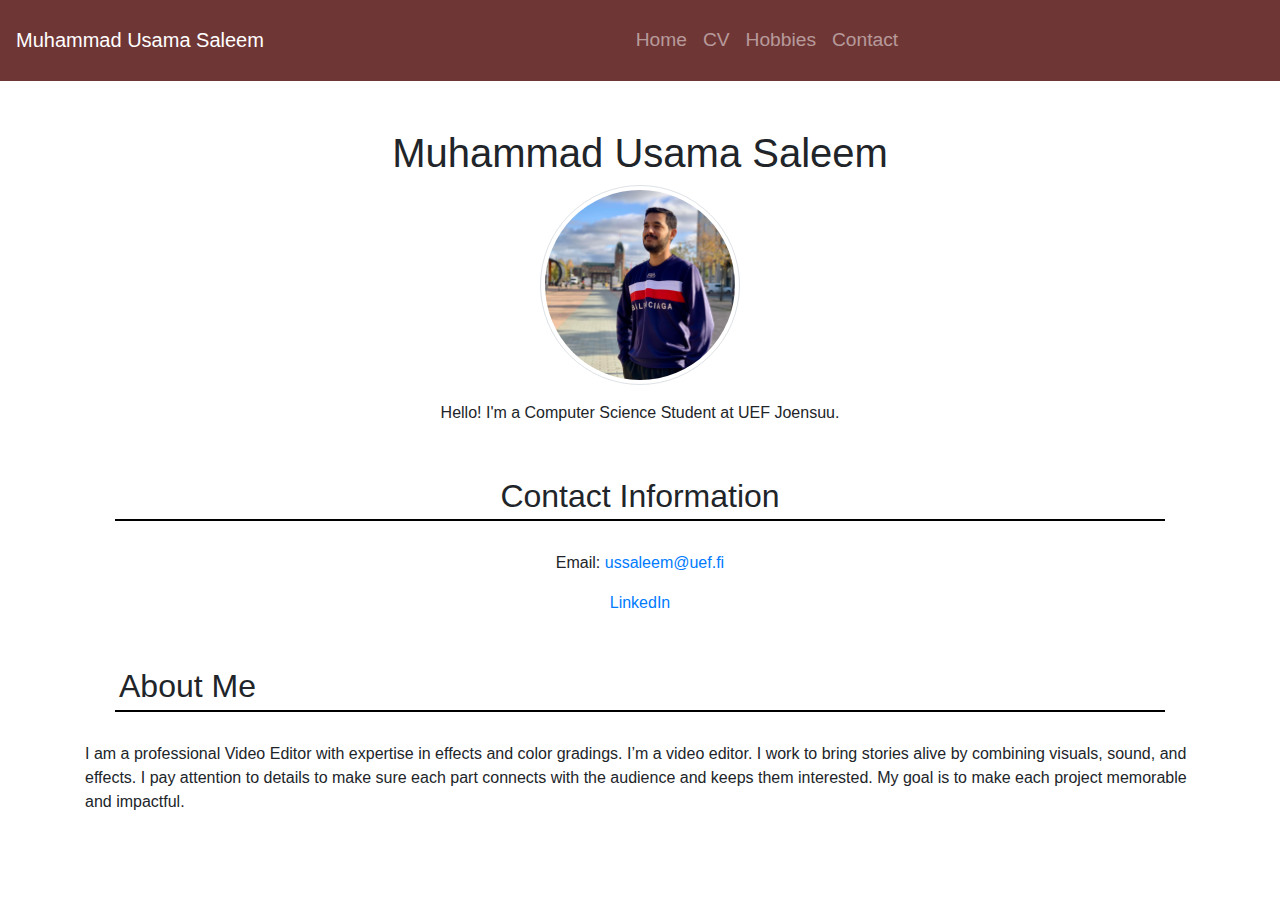
<file: index.html>
<!DOCTYPE html>
<html lang="en">
<head>
    <meta charset="UTF-8">
    <meta name="viewport" content="width=device-width, initial-scale=1.0">
    <title>My Portfolio</title>
    <link rel="stylesheet" href="style.css">
    <!-- Bootstrap CSS -->
    <link rel="stylesheet" href="https://maxcdn.bootstrapcdn.com/bootstrap/4.5.2/css/bootstrap.min.css">
</head>
<body>

    <!-- Navigation Menu -->
    <nav class="navbar navbar-expand-lg navbar-dark navbar-custom">
        <a class="navbar-brand" href="index.html">Muhammad Usama Saleem</a>
        <button class="navbar-toggler" type="button" data-toggle="collapse" data-target="#navbarNav" aria-controls="navbarNav" aria-expanded="false" aria-label="Toggle navigation">
            <span class="navbar-toggler-icon"></span>
        </button>
        <div class="collapse navbar-collapse" id="navbarNav">
            <ul class="navbar-nav">
                <li class="nav-item">
                    <a class="nav-link" href="index.html">Home</a>
                </li>
                <li class="nav-item">
                    <a class="nav-link" href="cv.html">CV</a>
                </li>
                <li class="nav-item">
                    <a class="nav-link" href="hobbies.html">Hobbies</a>
                </li>
                <li class="nav-item">
                    <a class="nav-link" href="contact.html">Contact</a>
                </li>
            </ul>
        </div>
    </nav>

    <!-- Main Content -->
    <div class="container mt-5">
        <div class="text-center">
            <h1>Muhammad Usama Saleem</h1>
            <img src="ProfilePhoto.jpg" alt="Your Picture" class="rounded-circle img-thumbnail" width="200" height="200">
            <p class="mt-3">Hello! I'm a Computer Science Student at UEF Joensuu.</p>
        </div>
        
        <!-- Contact Information -->
        <section class="contact-info mt-5 text-center">
            <h2>Contact Information</h2>
            <p>Email: <a href="mailto:ussaleem@uef.fi">ussaleem@uef.fi</a></p>
            <p><a href="https://www.linkedin.com/in/muhammad-usama-saleem" target="_blank">LinkedIn</a></p>
        </section>

        <!-- Brief Description -->
        <section class="bio mt-5">
            <h2>About Me</h2>
            <p>I am a professional Video Editor with expertise in effects and color gradings. I’m a video editor. I work to bring stories alive by combining visuals, sound, and effects. I pay attention to details to make sure each part connects with the audience and keeps them interested. My goal is to make each project memorable and impactful.</p>
        </section>
    </div>

    <!-- Bootstrap JS, Popper.js, and jQuery -->
    <script src="https://code.jquery.com/jquery-3.5.1.slim.min.js"></script>
    <script src="https://cdn.jsdelivr.net/npm/popper.js@1.16.1/dist/umd/popper.min.js"></script>
    <script src="https://stackpath.bootstrapcdn.com/bootstrap/4.5.2/js/bootstrap.min.js"></script>
</body>
</html>
</file>
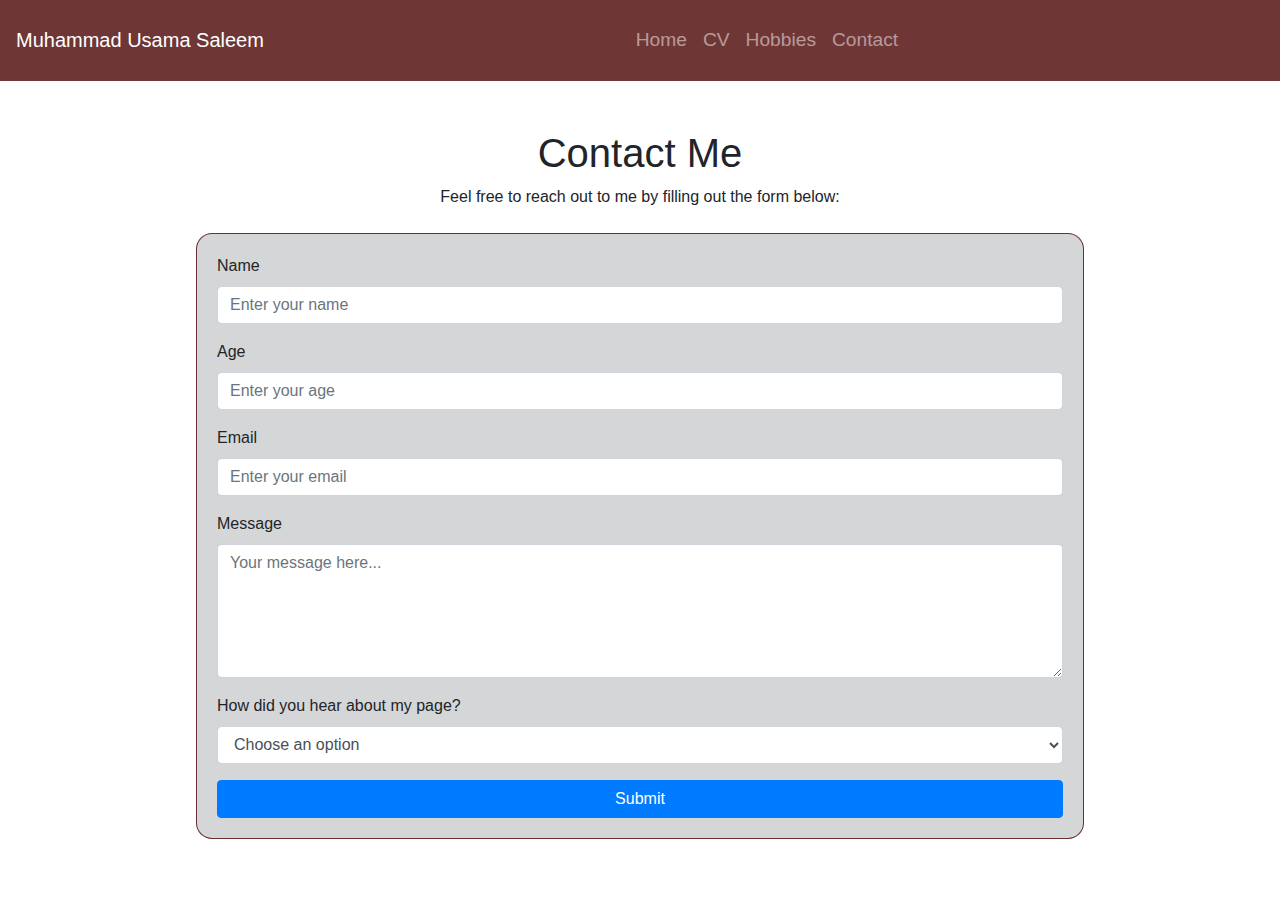
<file: contact.html>
<!DOCTYPE html>
<html lang="en">
<head>
    <meta charset="UTF-8">
    <meta name="viewport" content="width=device-width, initial-scale=1.0">
    <title>Contact - Your Name</title>
    <link rel="stylesheet" href="style.css">
    <!-- Bootstrap CSS -->
    <link rel="stylesheet" href="https://maxcdn.bootstrapcdn.com/bootstrap/4.5.2/css/bootstrap.min.css">
</head>
<body>

    <!-- Navigation Menu -->
    <nav class="navbar navbar-expand-lg navbar-dark navbar-custom">
        <a class="navbar-brand" href="index.html">Muhammad Usama Saleem</a>
        <button class="navbar-toggler" type="button" data-toggle="collapse" data-target="#navbarNav" aria-controls="navbarNav" aria-expanded="false" aria-label="Toggle navigation">
            <span class="navbar-toggler-icon"></span>
        </button>
        <div class="collapse navbar-collapse" id="navbarNav">
            <ul class="navbar-nav">
                <li class="nav-item">
                    <a class="nav-link" href="index.html">Home</a>
                </li>
                <li class="nav-item">
                    <a class="nav-link" href="cv.html">CV</a>
                </li>
                <li class="nav-item">
                    <a class="nav-link" href="hobbies.html">Hobbies</a>
                </li>
                <li class="nav-item">
                    <a class="nav-link" href="contact.html">Contact</a>
                </li>
            </ul>
        </div>
    </nav>

    <!-- Contact Form Content -->
    <div class="container mt-5">
        <h1 class="text-center">Contact Me</h1>
        
        <p class="text-center mb-4">Feel free to reach out to me by filling out the form below:</p>

        <!-- Contact Form -->
        <form>
            <div class="form-group">
                <label for="name">Name</label>
                <input type="text" class="form-control" id="name" placeholder="Enter your name" required>
            </div>
            <div class="form-group">
                <label for="age">Age</label>
                <input type="number" class="form-control" id="age" placeholder="Enter your age" required>
            </div>
            <div class="form-group">
                <label for="email">Email</label>
                <input type="email" class="form-control" id="email" placeholder="Enter your email" required>
            </div>
            <div class="form-group">
                <label for="message">Message</label>
                <textarea class="form-control" id="message" rows="5" placeholder="Your message here..." required></textarea>
            </div>
            <div class="form-group">
                <label>How did you hear about my page?</label>
                <select class="form-control" id="referral-source" required>
                    <option value="">Choose an option</option>
                    <option value="Google">Google</option>
                    <option value="Friend">From a Friend</option>
                    <option value="LinkedIn">LinkedIn</option>
                    <option value="Other">Other</option>
                </select>
            </div>
            <button type="submit" class="btn btn-primary btn-block">Submit</button>
        </form>
    </div>

    <!-- Bootstrap JS, Popper.js, and jQuery -->
    <script src="https://code.jquery.com/jquery-3.5.1.slim.min.js"></script>
    <script src="https://cdn.jsdelivr.net/npm/popper.js@1.16.1/dist/umd/popper.min.js"></script>
    <script src="https://stackpath.bootstrapcdn.com/bootstrap/4.5.2/js/bootstrap.min.js"></script>
</body>
</html>
</file>
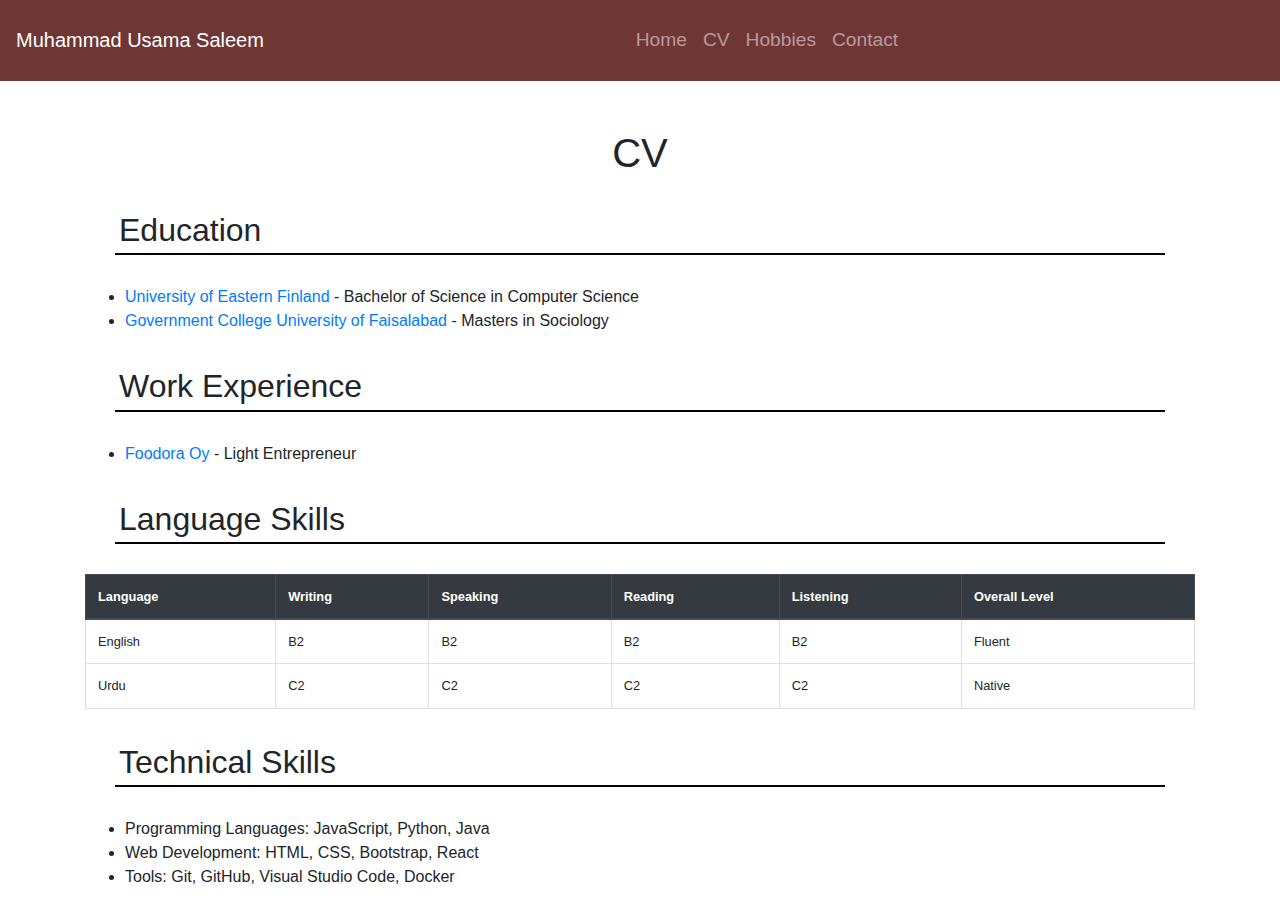
<file: cv.html>
<!DOCTYPE html>
<html lang="en">
<head>
    <meta charset="UTF-8">
    <meta name="viewport" content="width=device-width, initial-scale=1.0">
    <title>CV | Muhammad Usama Saleem </title>
    <link rel="stylesheet" href="style.css">
    <!-- Bootstrap CSS -->
    <link rel="stylesheet" href="https://maxcdn.bootstrapcdn.com/bootstrap/4.5.2/css/bootstrap.min.css">
</head>
<body>

    <!-- Navigation Menu -->
    <nav class="navbar navbar-expand-lg navbar-dark navbar-custom">
        <a class="navbar-brand" href="index.html">Muhammad Usama Saleem</a>
        <button class="navbar-toggler" type="button" data-toggle="collapse" data-target="#navbarNav" aria-controls="navbarNav" aria-expanded="false" aria-label="Toggle navigation">
            <span class="navbar-toggler-icon"></span>
        </button>
        <div class="collapse navbar-collapse" id="navbarNav">
            <ul class="navbar-nav">
                <li class="nav-item">
                    <a class="nav-link" href="index.html">Home</a>
                </li>
                <li class="nav-item">
                    <a class="nav-link" href="cv.html">CV</a>
                </li>
                <li class="nav-item">
                    <a class="nav-link" href="hobbies.html">Hobbies</a>
                </li>
                <li class="nav-item">
                    <a class="nav-link" href="contact.html">Contact</a>
                </li>
            </ul>
        </div>
    </nav>

    <!-- CV Content -->
    <div class="container mt-5">
        <h1 class="text-center">CV</h1>

        <!-- Education Section -->
        <section class="mt-4">
            <h2>Education</h2>
            <ul>
                <li><a href="https://www.uef.fi/en" target="_blank">University of Eastern Finland</a> - Bachelor of Science in Computer Science</li>
                <li><a href="https://gcuf.edu.pk/" target="_blank">Government College University of Faisalabad</a> - Masters in Sociology</li>
            </ul>
        </section>

        <!-- Work Experience Section -->
        <section class="mt-4">
            <h2>Work Experience</h2>
            <ul>
                <li><a href="https://www.foodora.fi" target="_blank">Foodora Oy</a> - Light Entrepreneur</li>
            
            </ul>
        </section>

        <!-- Language Skills Section -->
        <section class="mt-4">
            <h2>Language Skills</h2>
            <table class="table table-bordered">
                <thead class="thead-dark">
                    <tr>
                        <th>Language</th>
                        <th>Writing</th>
                        <th>Speaking</th>
                        <th>Reading</th>
                        <th>Listening</th>
                        <th>Overall Level</th>
                    </tr>
                </thead>
                <tbody>
                    <tr>
                        <td>English</td>
                        <td>B2</td>
                        <td>B2</td>
                        <td>B2</td>
                        <td>B2</td>
                        <td>Fluent</td>
                    </tr>
                    <tr>
                        <td>Urdu</td>
                        <td>C2</td>
                        <td>C2</td>
                        <td>C2</td>
                        <td>C2</td>
                        <td>Native</td>
                    </tr>
                </tbody>
            </table>
        </section>

        <!-- Technical Skills Section -->
        <section class="mt-4">
            <h2>Technical Skills</h2>
            <ul>
                <li>Programming Languages: JavaScript, Python, Java</li>
                <li>Web Development: HTML, CSS, Bootstrap, React</li>
                <li>Tools: Git, GitHub, Visual Studio Code, Docker</li>
            </ul>
        </section>
    </div>

    <!-- Bootstrap JS, Popper.js, and jQuery -->
    <script src="https://code.jquery.com/jquery-3.5.1.slim.min.js"></script>
    <script src="https://cdn.jsdelivr.net/npm/popper.js@1.16.1/dist/umd/popper.min.js"></script>
    <script src="https://stackpath.bootstrapcdn.com/bootstrap/4.5.2/js/bootstrap.min.js"></script>
</body>
</html>
</file>
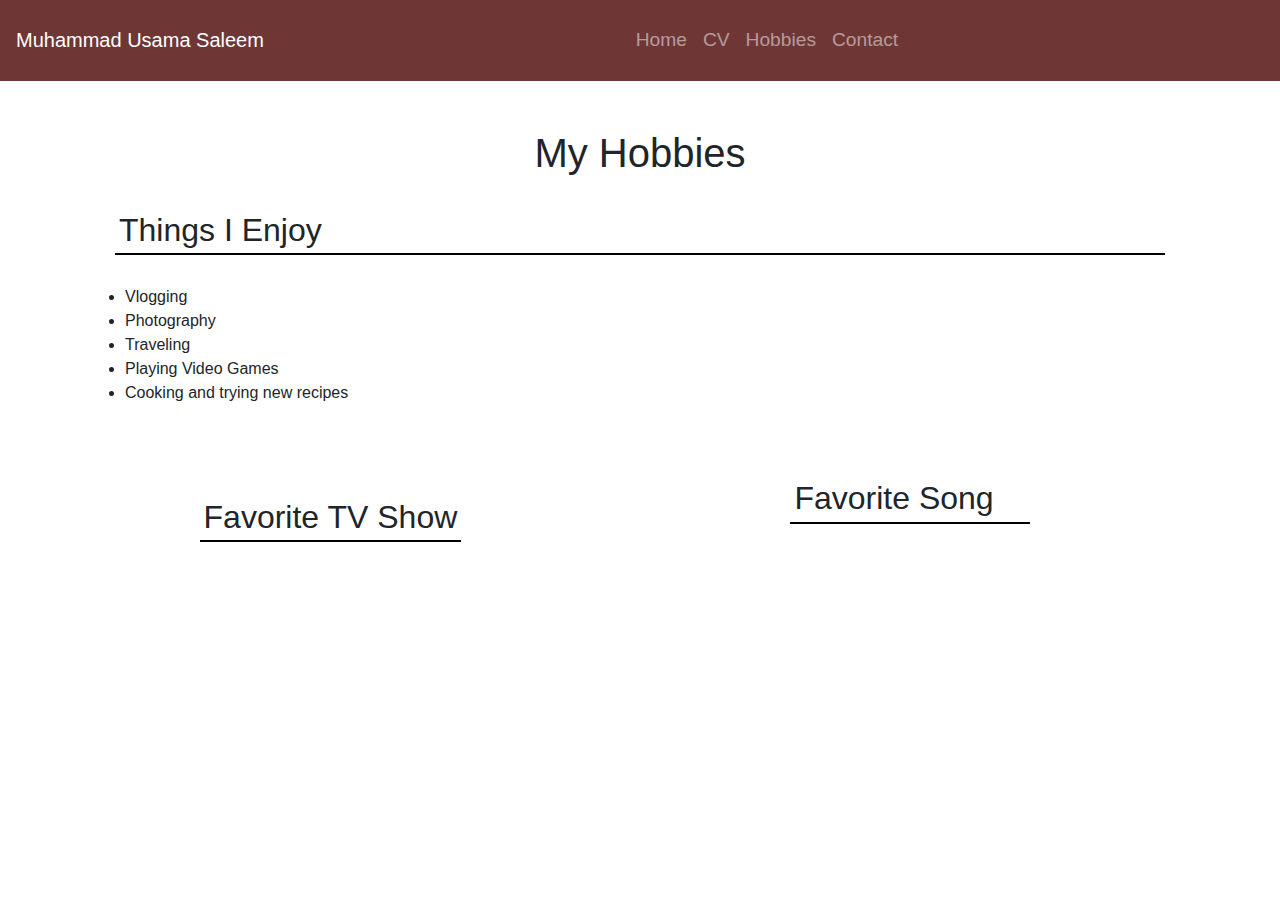
<file: hobbies.html>
<!DOCTYPE html>
<html lang="en">
<head>
    <meta charset="UTF-8">
    <meta name="viewport" content="width=device-width, initial-scale=1.0">
    <title>Hobbies - Your Name</title>
    <link rel="stylesheet" href="style.css">
    <!-- Bootstrap CSS -->
    <link rel="stylesheet" href="https://maxcdn.bootstrapcdn.com/bootstrap/4.5.2/css/bootstrap.min.css">
</head>
<body>

    <!-- Navigation Menu -->
    <nav class="navbar navbar-expand-lg navbar-dark navbar-custom">
        <a class="navbar-brand" href="index.html">Muhammad Usama Saleem</a>
        <button class="navbar-toggler" type="button" data-toggle="collapse" data-target="#navbarNav" aria-controls="navbarNav" aria-expanded="false" aria-label="Toggle navigation">
            <span class="navbar-toggler-icon"></span>
        </button>
        <div class="collapse navbar-collapse" id="navbarNav">
            <ul class="navbar-nav">
                <li class="nav-item">
                    <a class="nav-link" href="index.html">Home</a>
                </li>
                <li class="nav-item">
                    <a class="nav-link" href="cv.html">CV</a>
                </li>
                <li class="nav-item">
                    <a class="nav-link" href="hobbies.html">Hobbies</a>
                </li>
                <li class="nav-item">
                    <a class="nav-link" href="contact.html">Contact</a>
                </li>
            </ul>
        </div>
    </nav>

    <!-- Hobbies Content -->
    <div class="container mt-5">
        <h1 class="text-center">My Hobbies</h1>

        <!-- List of Hobbies -->
        <section class="mt-4">
            <h2>Things I Enjoy</h2>
            <ul>
                <li>Vlogging</li>
                <li>Photography</li>
                <li>Traveling</li>
                <li>Playing Video Games</li>
                <li>Cooking and trying new recipes</li>
            </ul>
        </section>

        <div class="video-song" >
        <!-- Favorite TV Show YouTube Video -->
        <section class="mt-4">
            <h2>Favorite TV Show</h2>
            
                <iframe width="560" height="315" src="https://www.youtube.com/embed/yXwZwTbHe4I?si=LVkJU_yMq2Fj7uzp" title="YouTube video player" frameborder="0" allow="accelerometer; autoplay; clipboard-write; encrypted-media; gyroscope; picture-in-picture; web-share" referrerpolicy="strict-origin-when-cross-origin" allowfullscreen></iframe>
            
            <!-- Replace "example-video-id" with the actual YouTube video ID -->
        </section>

        <!-- Favorite Song Spotify Embed -->
        <section class="mt-4">
            <h2>Favorite Song</h2>
            <iframe style="border-radius:12px" src="https://open.spotify.com/embed/track/7hDoxkN20lLb06zifzYnD2?utm_source=generator" width="100%" height="352" frameBorder="0" allowfullscreen="" allow="autoplay; clipboard-write; encrypted-media; fullscreen; picture-in-picture" loading="lazy"></iframe>
            <!-- Replace "example-track-id" with the actual Spotify track ID -->
        </section>
        </div>
    </div>

    <!-- Bootstrap JS, Popper.js, and jQuery -->
    <script src="https://code.jquery.com/jquery-3.5.1.slim.min.js"></script>
    <script src="https://cdn.jsdelivr.net/npm/popper.js@1.16.1/dist/umd/popper.min.js"></script>
    <script src="https://stackpath.bootstrapcdn.com/bootstrap/4.5.2/js/bootstrap.min.js"></script>
</body>
</html>
</file>
<file: style.css>
.navbar-custom {
    background-color: rgba(83, 16, 16, 0.838) !important;
    color: black !important;

}
.navbar-nav .navbar-dark .navbar-link{
    display: flex;
    justify-content: space-between;
    align-items: center;
    color: black !important;
    margin-left: auto;
}
.navbar-nav {
    display: flex;
    margin: auto;
    padding: 10px;
    font-size: 1.2em; 
    color: black;  
}
.navbar {
    justify-content: space-between;
    align-items: center;
    display: flex;
    color: black !important;
}

.container table {
    font-size: 0.8em;
}

.container form {
    background-color: rgb(213, 214, 215);
    width: 80%;
    padding: 20px;
    margin: auto;
    padding-bottom: 20px;
    border-radius: 16px;
    border: 1px solid rgba(83, 16, 16, 0.838);

}
.container h2 {
    border-bottom: 2px solid #000;
    padding: 4px;
    margin: 30px;
}
.video-song {
    display: flex;
    justify-content: space-around;
    margin-left: -50px;
    align-items: center;
    
}
.container iframe {
    width: 150%;
}
.container {
    justify-content: center;
}
@media (max-width: 990px) {
    .video-song {
        display: block;
        justify-content: center;
        align-items: center;
    }
    .container iframe {
        width: 100%;
    }
}
</file>
